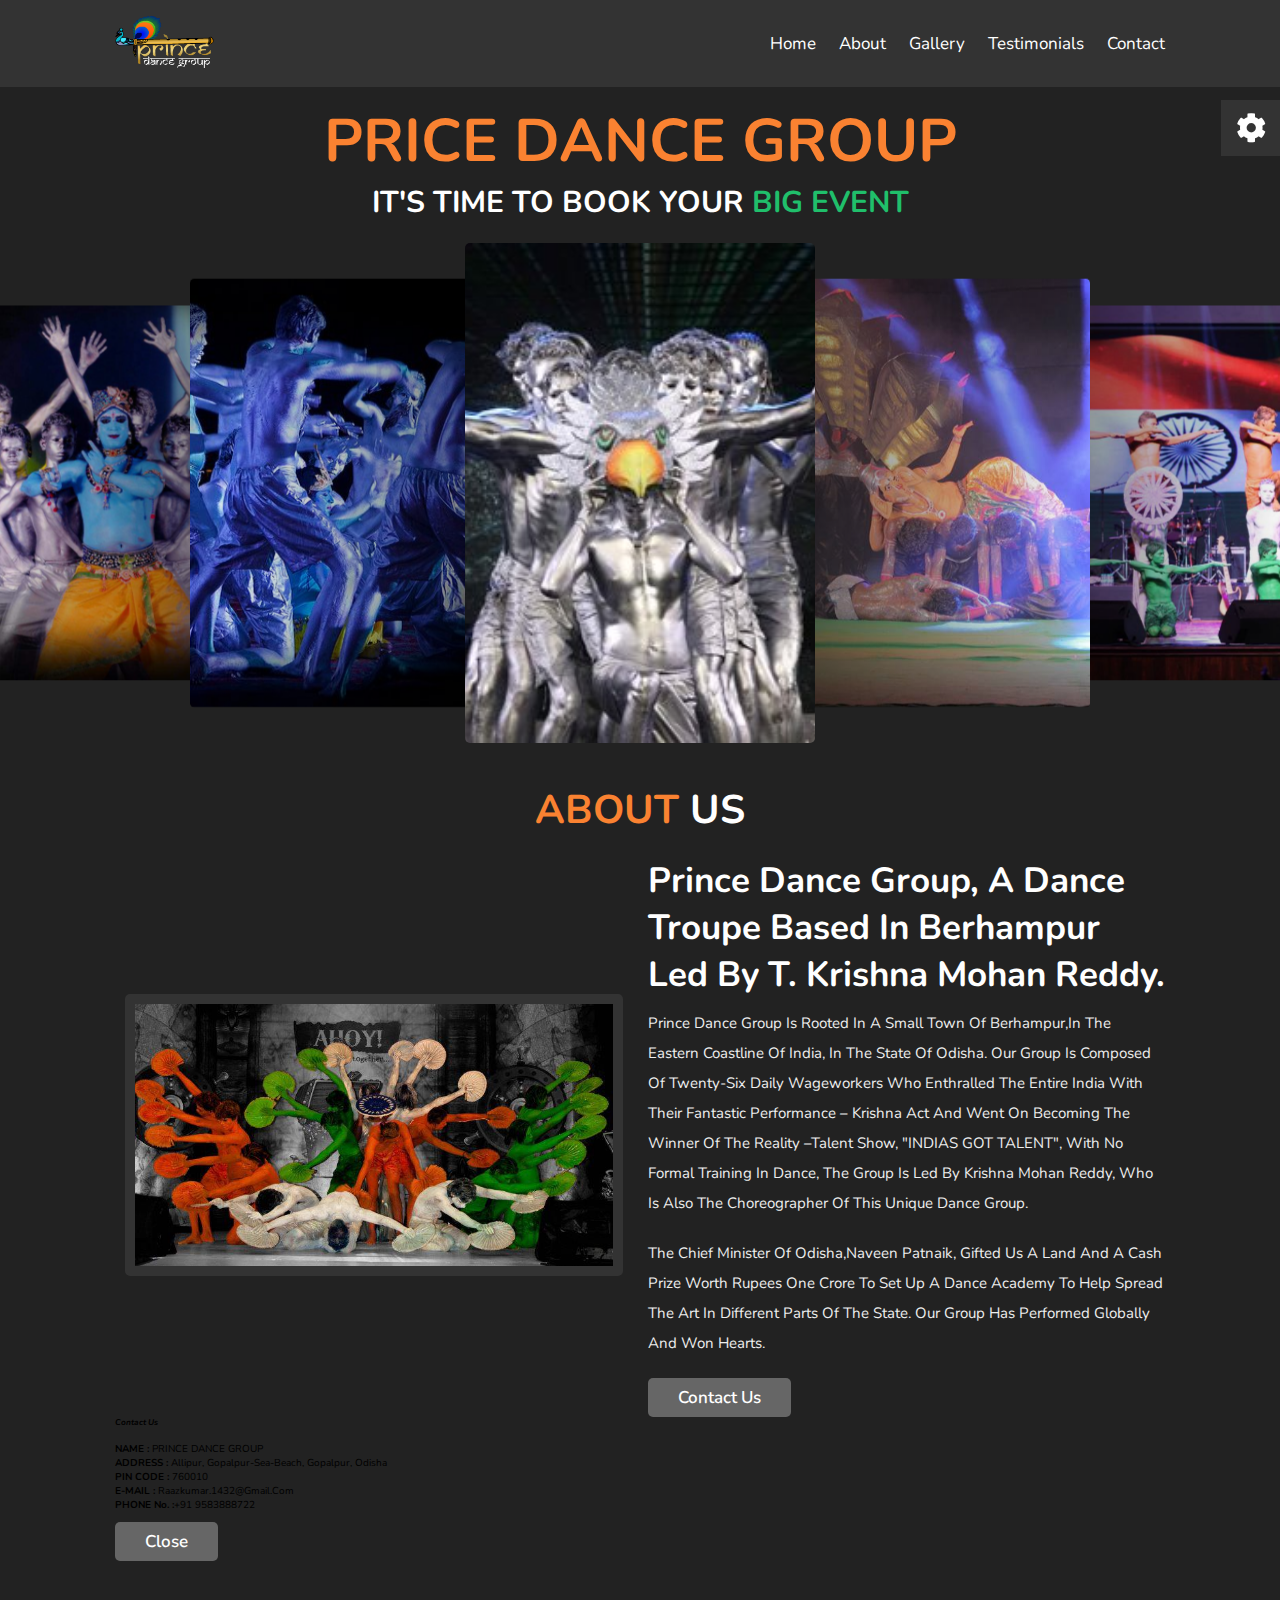
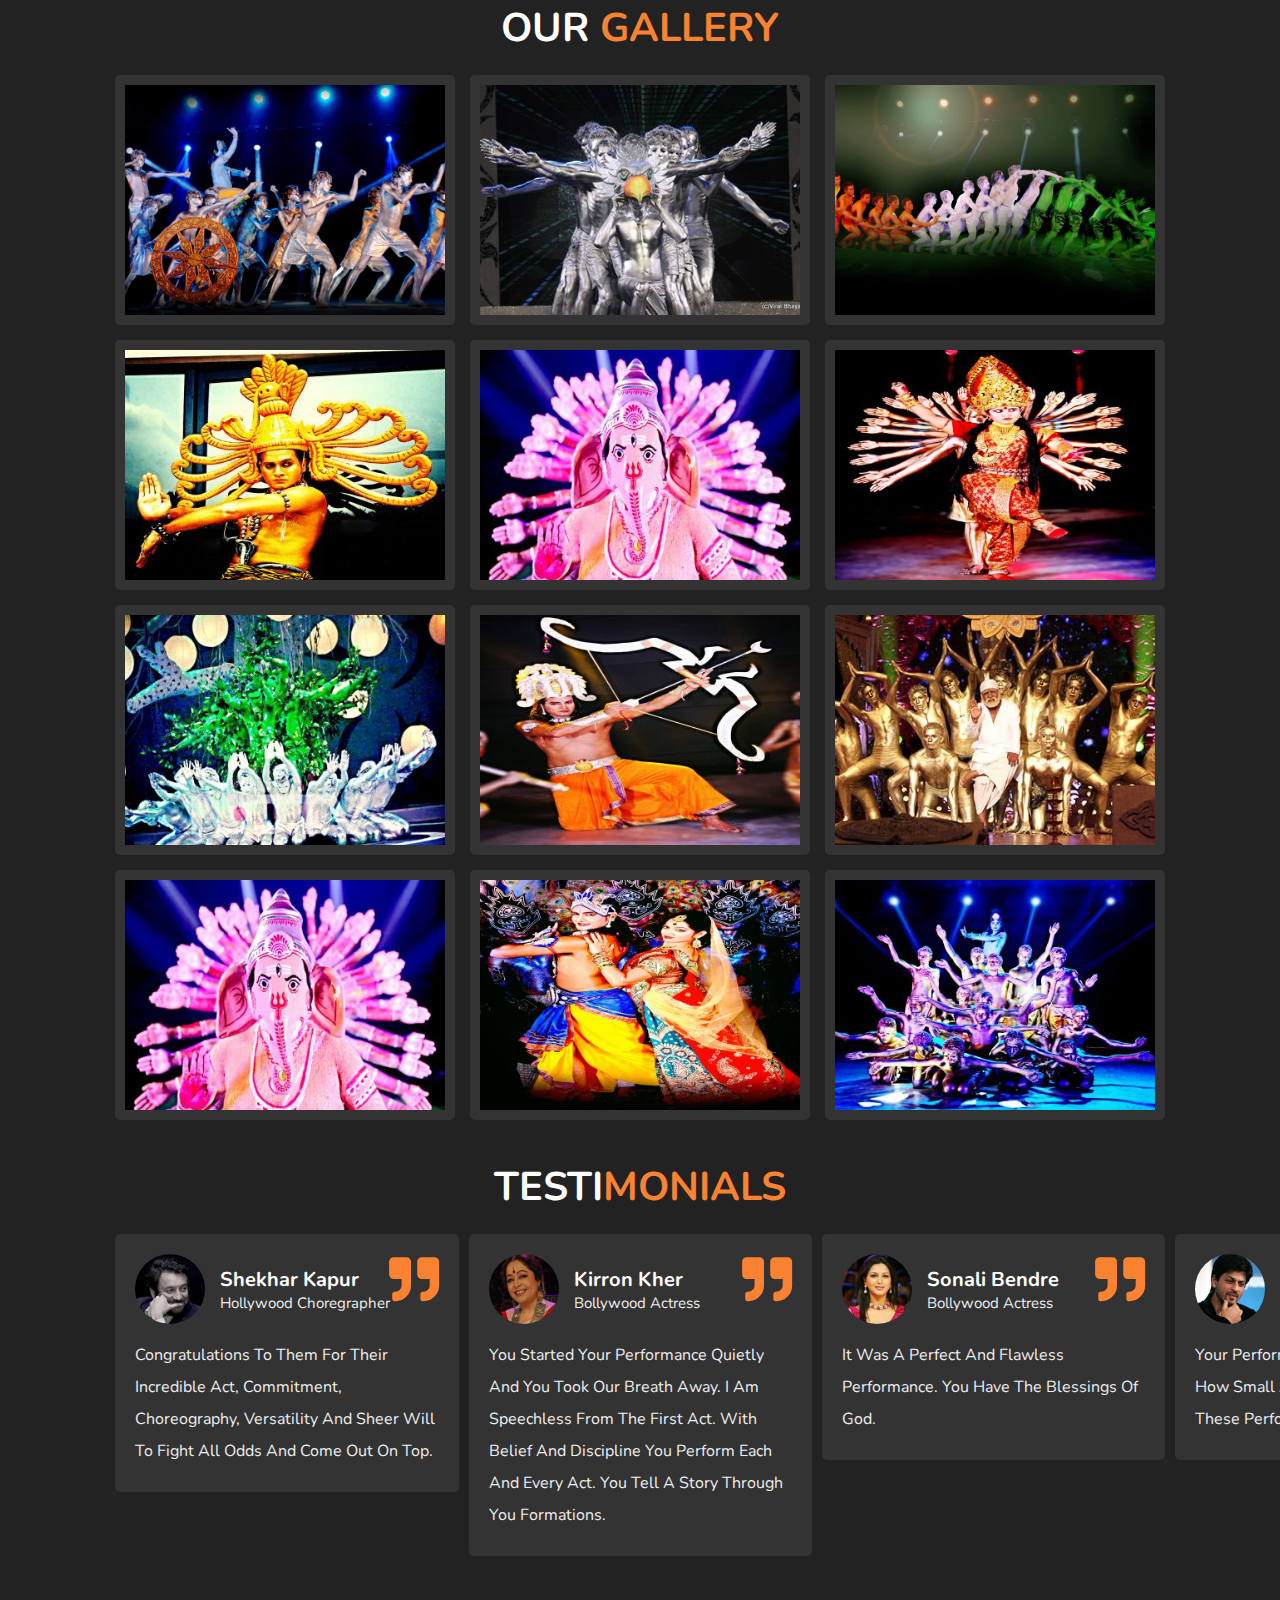
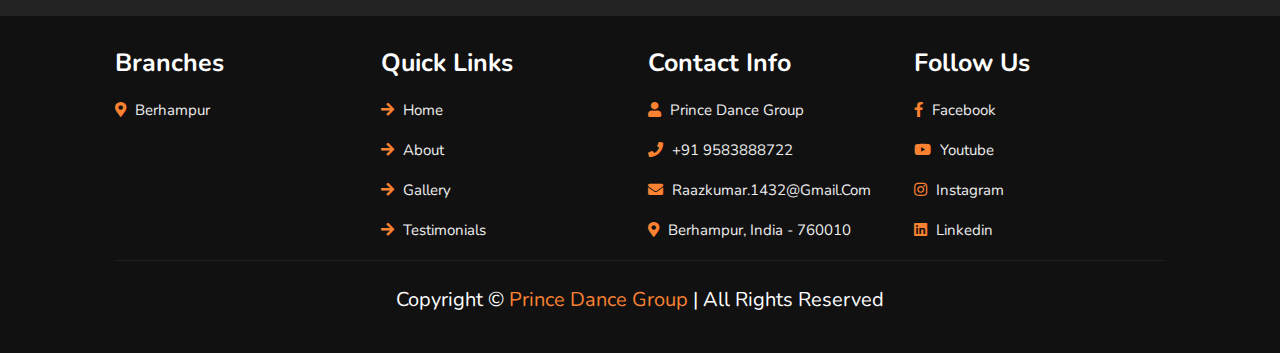
<file: index.html>
<!DOCTYPE html>
<html lang="en">

<head>
    <meta charset="UTF-8">
    <meta http-equiv="X-UA-Compatible" content="IE=edge">
    <meta name="viewport" content="width=device-width, initial-scale=1.0">
    <title>Prince Dance Group</title>

    <link rel="stylesheet" href="https://unpkg.com/swiper/swiper-bundle.min.css" />

    <!-- bootstrap -->
    <link href="https://cdn.jsdelivr.net/npm/bootstrap@5.0.0-beta1/dist/css/bootstrap.min.css" rel="stylesheet"
        integrity="sha384-giJF6kkoqNQ00vy+HMDP7azOuL0xtbfIcaT9wjKHr8RbDVddVHyTfAAsrekwKmP1" crossorigin="anonymous" />

    <!-- font awesome cdn link  -->
    <link rel="stylesheet" href="https://cdnjs.cloudflare.com/ajax/libs/font-awesome/5.15.4/css/all.min.css">


    <!-- custom css file link  -->
    <link rel="stylesheet" href="css/style.css">

</head>

<body>

    <!-- header section starts  -->

    <header class="header">

        <a href="#" class="logo"> <img src="./images/logo.png" alt="PDG"></a>

        <nav class="navbar">
            <a href="#home">Home</a>
            <!-- <a href="#service">service</a> -->
            <a href="#about">About</a>
            <a href="#gallery">Gallery</a>
            <!-- <a href="#price">price</a> -->
            <a href="#review">Testimonials</a>
            <a href="#contact" data-bs-toggle="modal" data-bs-target="#exampleModal">contact</a>
        </nav>

        <div id="menu-bars" class="fas fa-bars"></div>

    </header>

    <!-- header section ends -->

    <!-- home section starts  -->

    <section class="home" id="home">

        <div class="content">
            <h3><span> price dance group </span> </h3>
            <h4> it's time to book your <span>big event</span></h4>

        </div>

        <div class="swiper-container home-slider">
            <div class="swiper-wrapper">
                <div class="swiper-slide"><img src="images/D1.jpg" alt=""></div>
                <div class="swiper-slide"><img src="images/D2.jpg" alt=""></div>
                <div class="swiper-slide"><img src="images/N1.jpg" alt=""></div>
                <div class="swiper-slide"><img src="images/K1.jpg" alt=""></div>
                <div class="swiper-slide"><img src="images/K2.jpeg" alt=""></div>
                <div class="swiper-slide"><img src="images/K3.jpg" alt=""></div>
            </div>
        </div>

    </section>

    <!-- home section ends -->

    <!-- service section starts  -->
    <!-- 
    <section class="service" id="service">

        <h1 class="heading"> our <span>services</span> </h1>

        <div class="box-container">

            <div class="box">
                <i class="fas fa-map-marker-alt"></i>
                <h3>venue selection</h3>
                <p>Lorem ipsum dolor sit, amet consectetur adipisicing elit. Porro, suscipit.</p>
            </div>

            <div class="box">
                <i class="fas fa-envelope"></i>
                <h3>invitation card</h3>
                <p>Lorem ipsum dolor sit, amet consectetur adipisicing elit. Porro, suscipit.</p>
            </div>

            <div class="box">
                <i class="fas fa-music"></i>
                <h3>entertainment</h3>
                <p>Lorem ipsum dolor sit, amet consectetur adipisicing elit. Porro, suscipit.</p>
            </div>

            <div class="box">
                <i class="fas fa-utensils"></i>
                <h3>food and drinks</h3>
                <p>Lorem ipsum dolor sit, amet consectetur adipisicing elit. Porro, suscipit.</p>
            </div>

            <div class="box">
                <i class="fas fa-photo-video"></i>
                <h3>photos and videos</h3>
                <p>Lorem ipsum dolor sit, amet consectetur adipisicing elit. Porro, suscipit.</p>
            </div>

            <div class="box">
                <i class="fas fa-birthday-cake"></i>
                <h3>custom food</h3>
                <p>Lorem ipsum dolor sit, amet consectetur adipisicing elit. Porro, suscipit.</p>
            </div>

        </div>

    </section> -->

    <!-- service section ends -->

    <!-- about section starts  -->

    <section class="about" id="about">

        <h1 class="heading"><span>about</span> us </h1>

        <div class="row">

            <div class="image">
                <img src="images/N10.jpg" alt="About Us">
            </div>

            <div class="content">
                <h3>Prince Dance Group, a dance troupe based in Berhampur led by T. Krishna Mohan Reddy.</h3>
                <p>Prince Dance Group is rooted in a small town of Berhampur,In the eastern coastline of India, in the
                    state of Odisha. Our group is composed of twenty-six daily wageworkers who enthralled the entire
                    India with their fantastic performance – Krishna Act and went on becoming the winner of the reality
                    –talent show, "INDIAS GOT TALENT", With no formal training in dance, the group is led by Krishna
                    Mohan Reddy, who is also the choreographer of this unique dance group.</p>
                <p>The Chief Minister of Odisha,Naveen Patnaik, gifted us a land and a cash prize worth rupees one crore
                    to set up a dance academy to help spread the art in different parts of the state. Our group has
                    performed globally and won hearts.</p>
                <a href="#" class=" btn" data-bs-toggle="modal" data-bs-target="#exampleModal">contact us</a>
            </div>

        </div>

        <!-- Modal -->
        <div class=" modal fade" id="exampleModal" tabindex="-1" aria-labelledby="exampleModalLabel" aria-hidden="true">
            <div class="modal-dialog modal-dialog-centered">
                <div class="modal-content bg-dark">
                    <div class="modal-header">
                        <h5 class="modal-title text-warning fs-2 fw-bold" id="exampleModalLabel"><i>Contact
                                Us</i></h5>
                        <button type="button" class="btn-close" data-bs-dismiss="modal" aria-label="Close"></button>
                    </div>
                    <div class="details modal-body text-info fs-5 lh-lg">
                        <p><b class="text-light">NAME :</b> PRINCE DANCE GROUP</p>
                        <p><b class="text-light">ADDRESS :</b> Allipur, Gopalpur-Sea-Beach, Gopalpur, Odisha</p>
                        <p><b class="text-light">PIN CODE :</b> 760010</p>
                        <p><b class="text-light">E-MAIL :</b> raazkumar.1432@gmail.com</p>
                        <p><b class="text-light">PHONE No. :</b>+91 9583888722</p>
                    </div>
                    <div class="modal-footer">
                        <button type="button" class="btn btn-secondary" data-bs-dismiss="modal">Close</button>
                    </div>
                </div>
            </div>
        </div>



    </section>

    <!-- about section ends -->

    <!-- gallery section starts  -->

    <section class="gallery" id="gallery">

        <h1 class="heading">our <span>gallery</span></h1>

        <div class="box-container">

            <div class="box">
                <a href="./KRISHNA.html"><img src="images/K1.jpg" alt=""></a>
                <h3 class="title">Krishna Act</h3>
                <div class="icons">
                    <!-- <a href="#" class="fas fa-heart"></a>
                    <a href="#" class="fas fa-share"></a>
                    <a href="#" class="fas fa-eye"></a> -->
                </div>
            </div>

            <div class="box">
                <a href="./DASAVATAR.html"><img src="images/D1.jpg" alt=""></a>
                <h3 class="title">Dasavatar Act</h3>
                <div class="icons"></div>
            </div>

            <div class="box">
                <a href="./NATIONAL.html"><img src="images/N6.jpg" alt=""></a>
                <h3 class="title">National Flag Act</h3>
                <div class="icons"></div>
            </div>

            <div class="box">
                <a href="./NATRAJ.html"><img src="images/Natraj.jpg" alt=""></a>
                <h3 class="title">Natraj Act</h3>
                <div class="icons"></div>
            </div>

            <div class="box">
                <a href="./GANESH.html"><img src="images/Ganesh.jpg" alt=""></a>
                <h3 class="title">Ganesh Act</h3>
                <div class="icons"></div>
            </div>

            <div class="box">
                <a href="./DURGA.html"><img src="images/DURGA.jpg" alt=""></a>
                <h3 class="title">Durga Act</h3>
                <div class="icons"></div>
            </div>

            <div class="box">
                <a href="./TREE.html"><img src="images/STree.jpg" alt=""></a>
                <h3 class="title">Tree Act</h3>
                <div class="icons"></div>
            </div>

            <div class="box">
                <a href="./RAMSITA.html"><img src="images/RamSita.jpg" alt=""></a>
                <h3 class="title">Ram Sita Swayamvar Act</h3>
                <div class="icons"></div>
            </div>

            <div class="box">
                <a href="./SAIBABA.html"><img src="images/Saibaba.jpg" alt=""></a>
                <h3 class="title">Sai Baba Act</h3>
                <div class="icons"></div>
            </div>

            <div class="box">

                <a href="./GLOBAL.html"><img src="images/Ganesh.jpg" alt=""></a>
                <h3 class="title">Global Act</h3>
                <div class="icons"></div>
            </div>

            <div class="box">
                <a href="./RADHAKRISHNA.html"><img src="images/RK.jpg" alt=""></a>
                <h3 class="title">Radha Krishna Act</h3>
                <div class="icons"></div>
            </div>

            <div class="box">
                <a href="./LKRISHNA.html"><img src="images/LKrishna.jpg" alt=""></a>
                <h3 class="title">Little Krishna Act</h3>
                <div class="icons"></div>
            </div>

        </div>

    </section>

    <!-- gallery section ends -->

    <!-- price section starts  -->

    <!-- <section class="price" id="price">

        <h1 class="heading"> our <span>price</span> </h1>

        <div class="box-container">

            <div class="box">
                <h3 class="title">for birthdays</h3>
                <h3 class="amount">$250.99</h3>
                <ul>
                    <li><i class="fas fa-check"></i>full services</li>
                    <li> <i class="fas fa-check"></i> decorations </li>
                    <li> <i class="fas fa-check"></i> music and photos </li>
                    <li> <i class="fas fa-check"></i> food and drinks </li>
                    <li> <i class="fas fa-check"></i> invitation card </li>
                </ul>
                <a href="#" class="btn">check out</a>
            </div>

            <div class="box">
                <h3 class="title">for weddings</h3>
                <h3 class="amount">$450.99</h3>
                <ul>
                    <li><i class="fas fa-check"></i>full services</li>
                    <li> <i class="fas fa-check"></i> decorations </li>
                    <li> <i class="fas fa-check"></i> music and photos </li>
                    <li> <i class="fas fa-check"></i> food and drinks </li>
                    <li> <i class="fas fa-check"></i> invitation card </li>
                </ul>
                <a href="#" class="btn">check out</a>
            </div>

            <div class="box">
                <h3 class="title">for concerts</h3>
                <h3 class="amount">$650.99</h3>
                <ul>
                    <li><i class="fas fa-check"></i>full services</li>
                    <li> <i class="fas fa-check"></i> decorations </li>
                    <li> <i class="fas fa-check"></i> music and photos </li>
                    <li> <i class="fas fa-check"></i> food and drinks </li>
                    <li> <i class="fas fa-check"></i> invitation card </li>
                </ul>
                <a href="#" class="btn">check out</a>
            </div>

            <div class="box">
                <h3 class="title">for others</h3>
                <h3 class="amount">$850.99</h3>
                <ul>
                    <li><i class="fas fa-check"></i>full services</li>
                    <li> <i class="fas fa-check"></i> decorations </li>
                    <li> <i class="fas fa-check"></i> music and photos </li>
                    <li> <i class="fas fa-check"></i> food and drinks </li>
                    <li> <i class="fas fa-check"></i> invitation card </li>
                </ul>
                <a href="#" class="btn">check out</a>
            </div>

        </div>


    </section> -->

    <!-- price section ends -->

    <!-- testimonials section starts  -->

    <section class="testimonials" id="review">

        <h1 class="heading">Testi<span>monials</span></h1>

        <div class="review-slider swiper-container">

            <div class="swiper-wrapper">

                <div class="swiper-slide box">
                    <i class="fas fa-quote-right"></i>
                    <div class="user">
                        <img src="images/sekhar.jpg" alt="">
                        <div class="user-info">
                            <h3>Shekhar Kapur</h3>
                            <span>Hollywood Choregrapher</span>
                        </div>
                    </div>
                    <p>Congratulations to them for their incredible act, commitment, choreography, versatility and sheer
                        will to fight all odds and come out on top.</p>
                </div>

                <div class="swiper-slide box">
                    <i class="fas fa-quote-right"></i>
                    <div class="user">
                        <img src="images/kirron.jpg" alt="">
                        <div class="user-info">
                            <h3>Kirron Kher</h3>
                            <span>Bollywood Actress</span>
                        </div>
                    </div>
                    <p>You started your performance quietly and you took our breath away. I am speechless from the first
                        act. With belief and discipline you perform each and every act. You tell a story through you
                        formations.</p>
                </div>

                <div class="swiper-slide box">
                    <i class="fas fa-quote-right"></i>
                    <div class="user">
                        <img src="images/sonali.jpg" alt="">
                        <div class="user-info">
                            <h3>Sonali Bendre</h3>
                            <span>Bollywood Actress</span>
                        </div>
                    </div>
                    <p>It was a perfect and flawless performance. You have the blessings of God.</p>
                </div>

                <div class="swiper-slide box">
                    <i class="fas fa-quote-right"></i>
                    <div class="user">
                        <img src="images/sarukh.jpg" alt="">
                        <div class="user-info">
                            <h3>Sharukh Khan</h3>
                            <span>Bollywood Actor</span>
                        </div>
                    </div>
                    <p>Your performance has proved today, how small are our films in front of these performances.</p>
                </div>

                <div class="swiper-slide box">
                    <i class="fas fa-quote-right"></i>
                    <div class="user">
                        <img src="images/dharmendra.jpg" alt="">
                        <div class="user-info">
                            <h3>Dharam Deol</h3>
                            <span>Bollywood Actor</span>
                        </div>
                    </div>
                    <p> I am very lucky to see you perform live on stage.</p>
                </div>

            </div>

        </div>

    </section>

    <!-- testimonials section ends -->

    <!-- contact section starts  -->

    <section class="contact" id="contact">

        <!-- <h1 class="heading"> <span>contact</span> us </h1>

        <form action="">
            <div class="inputBox">
                <input type="text" placeholder="name">
                <input type="email" placeholder="email">
            </div>
            <div class="inputBox">
                <input type="number" placeholder="number">
                <input type="text" placeholder="subject">
            </div>
            <textarea name="" placeholder="your message" id="" cols="30" rows="10"></textarea>
            <input type="submit" value="send message" class="btn">
        </form> -->

    </section>

    <!-- contact section ends -->

    <!-- footer section starts  -->

    <section class="footer">

        <div class="box-container">

            <div class="box">
                <h3>branches</h3>
                <a href="#"> <i class="fas fa-map-marker-alt"></i> Berhampur </a>
            </div>

            <div class="box">
                <h3>quick links</h3>
                <a href="#home"> <i class="fas fa-arrow-right"></i> home </a>
                <!-- <a href="#"> <i class="fas fa-arrow-right"></i> service </a> -->
                <a href="#about"> <i class="fas fa-arrow-right"></i> about </a>
                <a href="#gallery"> <i class="fas fa-arrow-right"></i> gallery </a>
                <!-- <a href="#"> <i class="fas fa-arrow-right"></i> price </a> -->
                <a href="#review"> <i class="fas fa-arrow-right"></i> testimonials </a>
                <!-- <a href="#"> <i class="fas fa-arrow-right"></i> contact </a> -->
            </div>

            <div class="box">
                <h3>contact info</h3>
                <a href="#"> <i class="fas fa-user"></i> Prince Dance Group </a>
                <a href="#"> <i class="fas fa-phone"></i> +91 9583888722 </a>
                <a href="#"> <i class="fas fa-envelope"></i> raazkumar.1432@gmail.com </a>
                <a href="#"> <i class="fas fa-map-marker-alt"></i> Berhampur, india - 760010 </a>
            </div>

            <div class="box">
                <h3>follow us</h3>
                <a href="https://www.facebook.com/princegrouporissa" target="blank"> <i class="fab fa-facebook-f"></i>
                    facebook </a>
                <a href="https://www.youtube.com/channel/UC9VpiqWN2b-UWubq3uxZVOQ" target="blank"> <i
                        class="fab fa-youtube"></i>
                    Youtube </a>
                <a href="#" target="blank"> <i class="fab fa-instagram"></i> instagram </a>
                <a href="#" target="blank"> <i class="fab fa-linkedin"></i> linkedin </a>
            </div>

        </div>

        <div class="credit"> Copyright &copy; <span>Prince Dance Group</span> | all rights reserved </div>

    </section>

    <!-- footer section ends -->

    <!-- theme toggler  -->

    <div class="theme-toggler">

        <div class="toggle-btn">
            <i class="fas fa-cog"></i>
        </div>

        <h3>choose color</h3>

        <div class="buttons">
            <div class="theme-btn" style="background: #3867d6;"></div>
            <div class="theme-btn" style="background: #f7b731;"></div>
            <div class="theme-btn" style="background: #ff0033;"></div>
            <div class="theme-btn" style="background: #20bf6b;"></div>
            <div class="theme-btn" style="background: #fa8231;"></div>
            <div class="theme-btn" style="background: #FC427B;"></div>
        </div>

    </div>









    <script src="https://unpkg.com/swiper/swiper-bundle.min.js"></script>

    <!-- custom js file link  -->
    <script src="js/script.js"></script>

    <!-- bootstrap js link-->
    <script src="https://cdn.jsdelivr.net/npm/bootstrap@5.0.0-beta1/dist/js/bootstrap.bundle.min.js"
        integrity="sha384-ygbV9kiqUc6oa4msXn9868pTtWMgiQaeYH7/t7LECLbyPA2x65Kgf80OJFdroafW"
        crossorigin="anonymous"></script>
</body>

</html>
</file>
<file: css/style.css>
@import url('https://fonts.googleapis.com/css2?family=Nunito:wght@200;600;700&display=swap');

:root{
    --main-color:#fa8231;;
}

*{
    font-family: 'Nunito', sans-serif;
    margin:0; padding:0;
    box-sizing: border-box;
    outline: none; border:none;
    text-decoration: none;
    text-transform: capitalize;
    transition: .2s linear;
}
a{
    text-decoration: none;
}
html{
    font-size: 62.5%;
    overflow-x: hidden;
    scroll-padding-top: 7rem;
    scroll-behavior: smooth;
}

html::-webkit-scrollbar{
    width:1rem;
}

html::-webkit-scrollbar-track{
    background: #444;
}

html::-webkit-scrollbar-thumb{
    background: var(--main-color);
    border-radius: 5rem;
}

body{
    background: #222;
}

section{
    padding:2rem 9%;
}

.heading{
    text-align: center;
    padding-bottom: 2rem;
    color:#fff;
    text-transform: uppercase;
    font-size: 4rem;
}

.heading span{
    color:var(--main-color);
    text-transform: uppercase;
}

.btn{
    margin-top: 1rem;
    display: inline-block;
    padding:.8rem 3rem;
    font-size: 1.7rem;
    border-radius: .5rem;
    background: #666;
    color:#fff;
    cursor: pointer;
    font-weight: 600;
}

.btn:hover{
    background:var(--main-color);
}

.header{
    position: fixed;
    top:0; left: 0; right: 0;
    z-index: 10000;
    background: #333;
    display: flex;
    align-items: center;
    justify-content: space-between;
    padding:1.5rem 9%;
}

.header .logo img{
    width: 55%;
    height: auto;
}

.header .navbar a{
    font-size: 1.7rem;
    color:#fff;
    margin-left: 2rem;
}

.header .navbar a:hover{
    color:var(--main-color);
}

#menu-bars{
    font-size: 3rem;
    color:#fff;
    cursor: pointer;
    display: none;
}

.home .content{
    text-align: center;
    padding-top: 6rem;
    margin:2rem auto;
    max-width: 70rem;
}

.home .content h3{
    color:#fff;
    font-size: 6rem;
    text-transform: uppercase;
}

.home .content h3 span{
    color:var(--main-color);
    text-transform: uppercase;
}

.home .content h4{
    color:#fff;
    font-size: 3rem;
    text-transform: uppercase;
}
.home .content h4 span{
    color: #20bf6b;;
    text-transform: uppercase;
}
.home .home-slider .swiper-slide{
    overflow: hidden;
    border-radius: .5rem;
    height: 50rem;
    width:35rem;
}

.home .home-slider .swiper-slide img{
    height:100%;
    width:100%;
    object-fit: cover;
}

.service .box-container{
    display: grid;
    grid-template-columns: repeat(auto-fit, minmax(27rem, 1fr));
    gap:1.5rem;
}

.service .box-container .box{
    border-radius: .5rem;
    background:#333;
    text-align: center;
    padding:2.5rem;
}

.service .box-container .box i{
    height: 6rem;
    width: 6rem;
    line-height: 6rem;
    border-radius: 50%;
    font-size: 2.5rem;
    background:var(--main-color);
    color:#fff;
}

.service .box-container .box h3{
    font-size: 2rem;
    color:#fff;
    padding:1rem 0;
}

.service .box-container .box p{
    font-size: 1.4rem;
    color:#eee;
    line-height: 1.8;
}

.about .row{
    display: flex;
    align-items: center;
    flex-wrap: wrap;
    gap:1.5rem;
}

.about .row .image{
    flex:1 1 45rem;
    padding:1rem;
}

.about .row .image img{ 
    width: 100%;
    border-radius: .5rem;
    border:1rem solid #333;
}

.about .row .content{
    flex:1 1 45rem;
}

.about .row .content h3{
    font-size: 3.5rem;
    color:#fff;
}

.about .row .content p{
    font-size: 1.5rem;
    color:#eee;
    padding:1rem 0;
    line-height: 2;
}

.gallery .box-container{
    display: grid;
    grid-template-columns: repeat(auto-fit, minmax(27rem, 1fr));
    gap:1.5rem;
}

.gallery .box-container .box{
    position: relative;
    border:1rem solid #333;
    border-radius: .5rem;
    height: 25rem;
    cursor: pointer;
    overflow: hidden;
}

.gallery .box-container .box img{
    height: 100%;
    width: 100%;
    object-fit: cover;
}

.gallery .box-container .box:hover img{
    transform: scale(1.1);
    filter: grayscale();
}

.gallery .box-container .box .title{
    position: absolute;
    top:-10rem; left:0; right: 0;
    background:#333;
    color:#fff;
    text-align: center;
    padding-bottom: 1rem;
    font-size: 2rem;
}

.gallery .box-container .box:hover .title{
    top:0;
}

.gallery .box-container .box .icons{
    position: absolute;
    bottom:-10rem; left:0; right: 0;
    background:#333;
    padding-top: 1rem;
    text-align: center;
}

.gallery .box-container .box:hover .icons{
    bottom: 0;
}

.gallery .box-container .box .icons a{
    font-size: 2rem;
    margin:.5rem 1rem;
    color:#fff;
}

.gallery .box-container .box .icons a:hover{
    color:var(--main-color);
}

.price .box-container{
    display: grid;
    grid-template-columns: repeat(auto-fit, minmax(25rem, 1fr));
    gap:1.5rem;
}

.price .box-container .box{
    padding:2rem 0;
    background:#333;
    border-radius: .5rem;
    text-align: center;
}

.price .box-container .box:hover{
    transform: scale(1.03);
}

.price .box-container .box .title{
    background:var(--main-color);
    color:#fff;
    padding:1.5rem 0;
    font-size: 2rem;
}

.price .box-container .box .amount{
    color:#fff;
    padding-top: 2rem;
    font-size: 4rem;
}

.price .box-container .box ul{
    list-style-type: none;
    padding:1rem 0;
}

.price .box-container .box ul li{
    font-size: 1.5rem;
    color:#eee;
    padding:1rem 0;
}

.price .box-container .box ul li i{
    color:var(--main-color);
    padding-right: .5rem;
}

.testimonials .box{
    border-radius: .5rem;
    background: #333;
    padding:2rem;
    position: relative;
}

.testimonials .box .fa-quote-right{
    position: absolute;
    top:2rem; right: 2rem;
    color:var(--main-color);
    font-size: 5rem;
}

.testimonials .box .user{
    display: flex;
    align-items: center;
    gap:1.5rem;
    padding-bottom: 1rem;
}

.testimonials .box .user img{
    height:7rem;
    width: 7rem;
    border-radius: 50%;
    object-fit: cover;
}

.testimonials .box .user h3{
    font-size: 2rem;
    color:#fff;
}

.testimonials .box .user span{
    font-size: 1.5rem;
    color:#eee;
}

.testimonials .box p{
    line-height: 2;
    color:#eee;
    padding:.5rem 0;
    font-size: 1.6rem;
}

.contact form{
    max-width: 70rem;
    margin:1rem auto;
    text-align: center;
}

.contact form .inputBox{
    display: flex;
    justify-content: space-between;
    flex-wrap: wrap;
}

.contact form .inputBox input,
.contact form textarea{
    width: 100%;
    background:#333;
    border-radius: .5rem;
    padding:1rem;
    margin:.7rem 0;
    font-size: 1.5rem;
    color:#fff;
    text-transform: none;
}

.contact form .inputBox input::placeholder,
.contact form textarea::placeholder{
    color:#eee;
    text-transform: capitalize;
}

.contact form .inputBox input:focus,
.contact form textarea:focus{
    background:#444;
}

.contact form .inputBox input{
    width: 49%;
}

.contact form textarea{
    resize: none;
}

.footer{
    background:#111;
}

.footer .box-container{
    display: grid;
    grid-template-columns: repeat(auto-fit, minmax(25rem, 1fr));
    gap:1.5rem;
}

.footer .box-container .box h3{
    font-size: 2.5rem;
    padding:1rem 0;
    color:#fff;
}

.footer .box-container .box a{
    display: block;
    font-size: 1.5rem;
    padding:1rem 0;
    color:#eee;
}

.footer .box-container .box a i{
    padding-right: .5rem;
    color:var(--main-color);
}

.footer .box-container .box a:hover i{
    padding-right: 1.5rem;
    color:#fff;
}

.footer .credit{
    text-align: center;
    border-top: .1rem solid #222;
    color:#fff;
    padding:2rem;
    padding-top: 2.5rem;
    margin-top: 1rem;
    font-size: 2rem;
}

.footer .credit span{
    color:var(--main-color);
}

.theme-toggler{
    position: fixed;
    top:10rem; right:-20rem;
    background: #333;
    z-index: 1000;
    width: 20rem;
    text-align: center;
}

.theme-toggler.active{
    right:0;
}

.theme-toggler h3{
    color:#fff;
    padding:1rem 0;
    font-size: 2rem;
}

.theme-toggler .buttons{
    display: flex;
    justify-content:center;
    flex-wrap: wrap;
    gap:1rem;
    padding:1rem;
}

.theme-toggler .buttons .theme-btn{
    height: 5rem;
    width: 5rem;
    border-radius: 50%;
    cursor: pointer;
}

.theme-toggler .toggle-btn{
    position: absolute;
    top:0; left:-5.9rem;
    padding:1.3rem 1.5rem;
    background:#333;
    cursor: pointer;
}

.theme-toggler .toggle-btn i{
    color:#fff;
    font-size: 3rem;
    animation: spin 4s linear infinite;
}

@keyframes spin {
    0%{
        transform: rotate(360deg);
    }
}










/* media queries  */

@media (max-width:991px){

    html{
        font-size: 55%;
    }

    .header{
        padding:1.5rem 2rem;
    }

    section{
        padding:2rem;
    }

}

@media (max-width:768px){

    #menu-bars{
        display: initial;
    }

    .header .navbar{
        position: absolute;
        top:100%; left:0; right:0;
        border-top: .1rem solid #222;
        background: #333;
        clip-path: polygon(0 0, 100% 0, 100% 0, 0 0);
    }

    .header .navbar.active{
        clip-path: polygon(0 0, 100% 0, 100% 100%, 0% 100%);
    }

    .fa-times{
        transform: rotate(180deg);
    }

    .header .navbar a{
        display: flex;
        background:#222;
        border-radius: .5rem;
        padding:1.3rem;
        margin:1.3rem;
        font-size: 2rem;
    }

    .home .content h3{
        font-size: 4rem;
    }

}

@media (max-width:450px){

    html{
        font-size: 50%;
    }

    .home .home-slider .swiper-slide{
        width: 27rem;
    }

    .contact form .inputBox input{
        width: 100%;
    }

}
</file>
